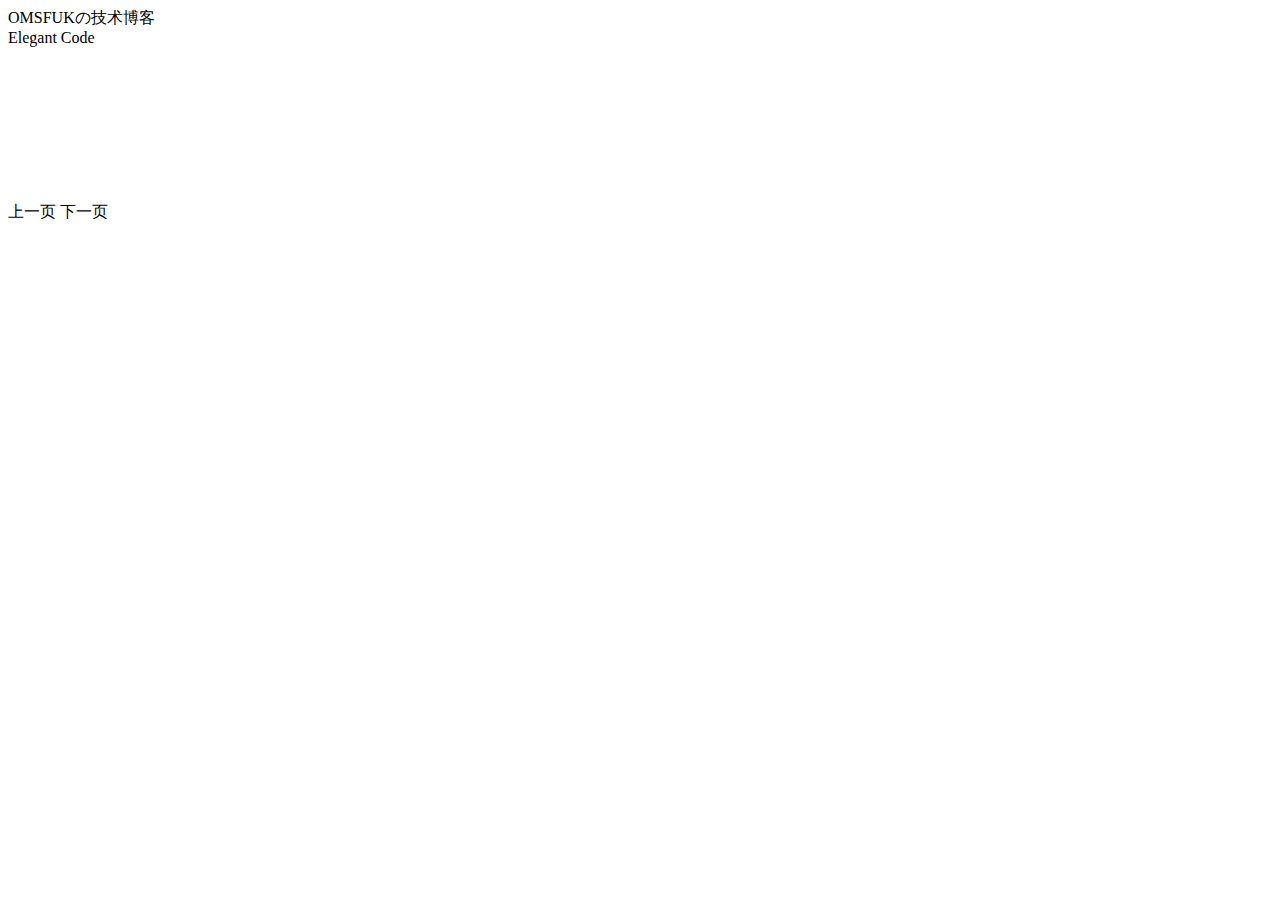
<file: src/main/resources/templates/index.html>
<!DOCTYPE html>

<html xmlns:th="http://www.thymeleaf.org"
      xmlns:layout="http://www.ultraq.net.nz/web/thymeleaf/layout"
      layout:decorator="layout">
<head>
    <style>
        .nav li[name='home'] {
            background-color: #eeeeee;
        }
        .post-list>li {
            margin-bottom: 30px;
        }
        #posts {
            display: flex;
            flex-direction: column;
            align-items: center;
            list-style: none;
            width: inherit;
            position: relative;
        }
        .post {
            width: 920px;
            padding: 16px 20px 0px;
            box-shadow: 0 1px 2px rgba(151,151,151,0.58);
            background-color: white;
        }
        .post .post-content {
            color: #212121;
            font-size: 1em;
            padding-bottom: 20px;
            line-height: 1.8
        }
    </style>
    <title>OMSFUKの技术博客</title>
</head>
<div layout:fragment="title">OMSFUKの技术博客</div>
<div layout:fragment="subtitle">Elegant Code</div>
<div layout:fragment="content">
    <ul class="post-list up-down-ani-area" id="posts" style="top: 40px; opacity: 0">
        <li class="post" th:each="post : ${page.content}">
            <div class="post-meta">
                <span style="color: #757575" th:text="${#dates.format(post.date, 'yyyy-MM-dd')}"></span>
                &nbsp;&nbsp;·&nbsp;&nbsp;
                <span style="color: #ba68c8" th:text="${post.category}"></span>
            </div>
            <div class="post-title"><a th:href="${'/post/' + post.uri}" th:text="${post.title}">教你使用asciinema录制命令行操作</a></div>
            <div class="post-content" th:text="${#strings.substring(post.content, 0, #strings.length(post.content) > 200 ? 200 : #strings.length(post.content))}">
            </div>
            <ul class="post-tags">
                <li th:each="tag : ${#strings.arraySplit(post.tags, ',')}" th:text="${tag}"></li>
            </ul>
        </li>
    </ul>
    <div class="page-btns">
        <a class="page-btn next-btn" th:if="${currentPage != 0}" th:href="${'/?page=' + (currentPage - 1)}">上一页</a>
        <a th:each="number, iterStat : ${#numbers.sequence(0, page.totalPages)}" th:text="${number}" th:class="${iterStat.index == currentPage ? 'page-btn active' : 'page-btn'}" th:href="${'/?page=' + iterStat.index}"></a>
        <a class="page-btn next-btn" th:if="${currentPage + 1 != page.totalPages}" th:href="${'/?page=' + (currentPage + 1)}">下一页</a>
    </div>
</div>
<div layout:fragment="customScript">
    <script>
    </script>
</div>
</html>
</file>
